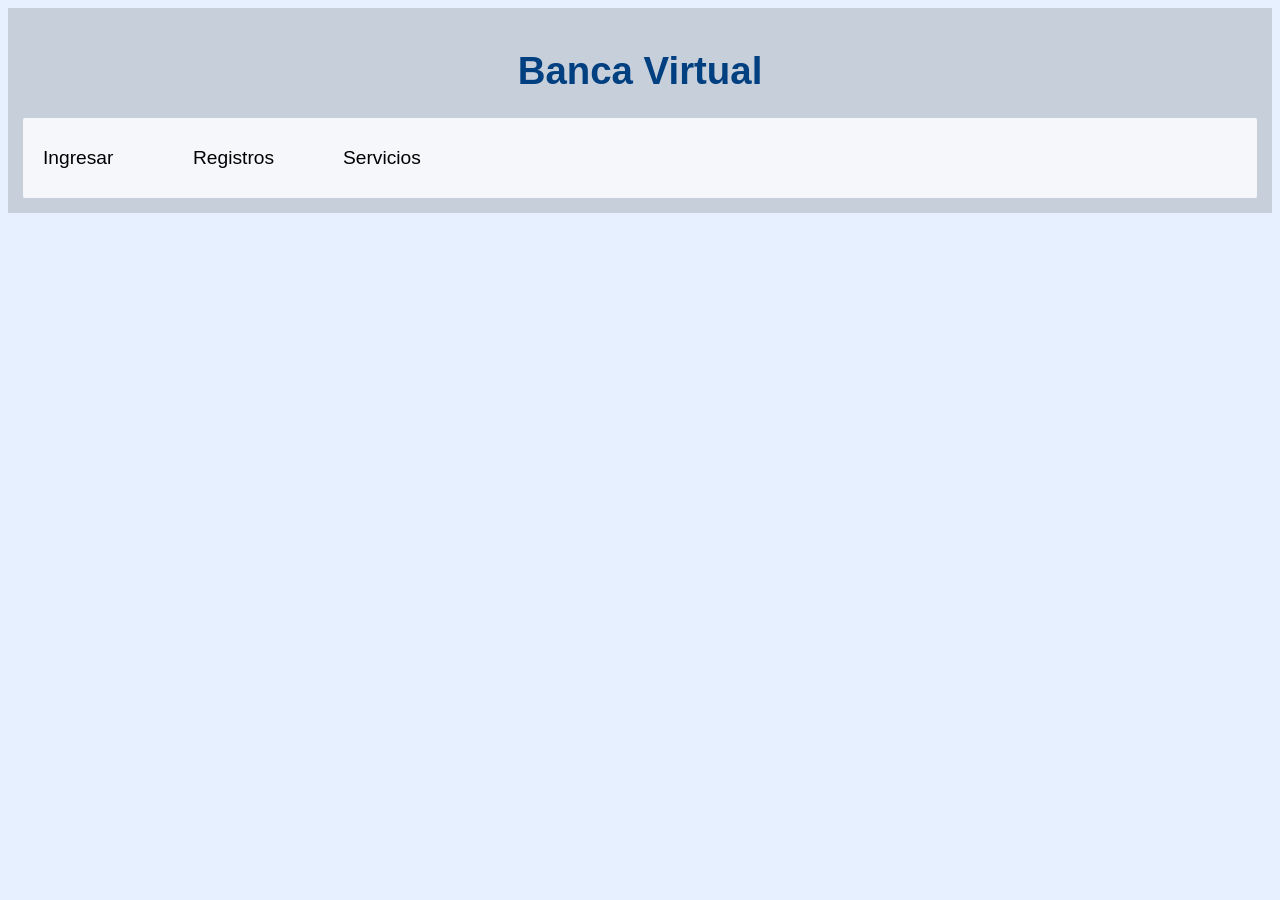
<file: TallerCajeroElectronico/index.html>
<!DOCTYPE html>
<html lang="en">
<head>
    <meta charset="UTF-8">
    <meta name="viewport" content="width=device-width, initial-scale=1.0">
    <title>🏧 CAJERO💳</title>
    <link rel="stylesheet" href="styles.css"> 
</head>
<body>
   <header class="menu-header">
    <h1>Banca Virtual</h1>
    <nav class="segmentos">
            <div class="enlaces"><a href="#Ingresar.html">Ingresar</a></div>
            <div class="enlaces"><a href="#Registros.html">Registros</a></div>
            <div class="enlaces"><a href="#Servicios.html">Servicios</a></div>
    </nav>
   </header>


</body>
</html>
</file>
<file: TallerCajeroElectronico/styles.css>
body{
    font-family: Arial, Helvetica, sans-serif;
    background: #e6f0ff;
}
header{
    font-family: "Share Tech", sans-serif;
    font-weight: 400;
    font-style: normal;
    background-color: rgba(75, 75, 75, 0.2);
    color: #004080;
    padding: 15px;
    text-align: center;
    font-size: 120%;
}
.segmentos {
    display: flex;
    justify-content: left;
    border-radius: 2px;
    background-color: #f5f7fa;
    width: 100%;
    height: 80px;
}


.enlaces {
    display:flex;
    font-family: "Share Tech", sans-serif;
    background: linear-gradient(to top, #004080 0%, transparent 100%);
    background-size: 100% 0%;
    background-repeat: no-repeat;
    transition: background-size 0.4s ease;
    align-items: center;
    width: 150px;
    justify-items: center;
    gap: 80px;  
    border-radius: 5px;
}

.enlaces a {
    text-decoration: none;
    color: black;
    padding: 10px 20px;  
    border-radius: 4px;
}

.enlaces:hover{
    background-size: 100% 100%;
}
</file>
